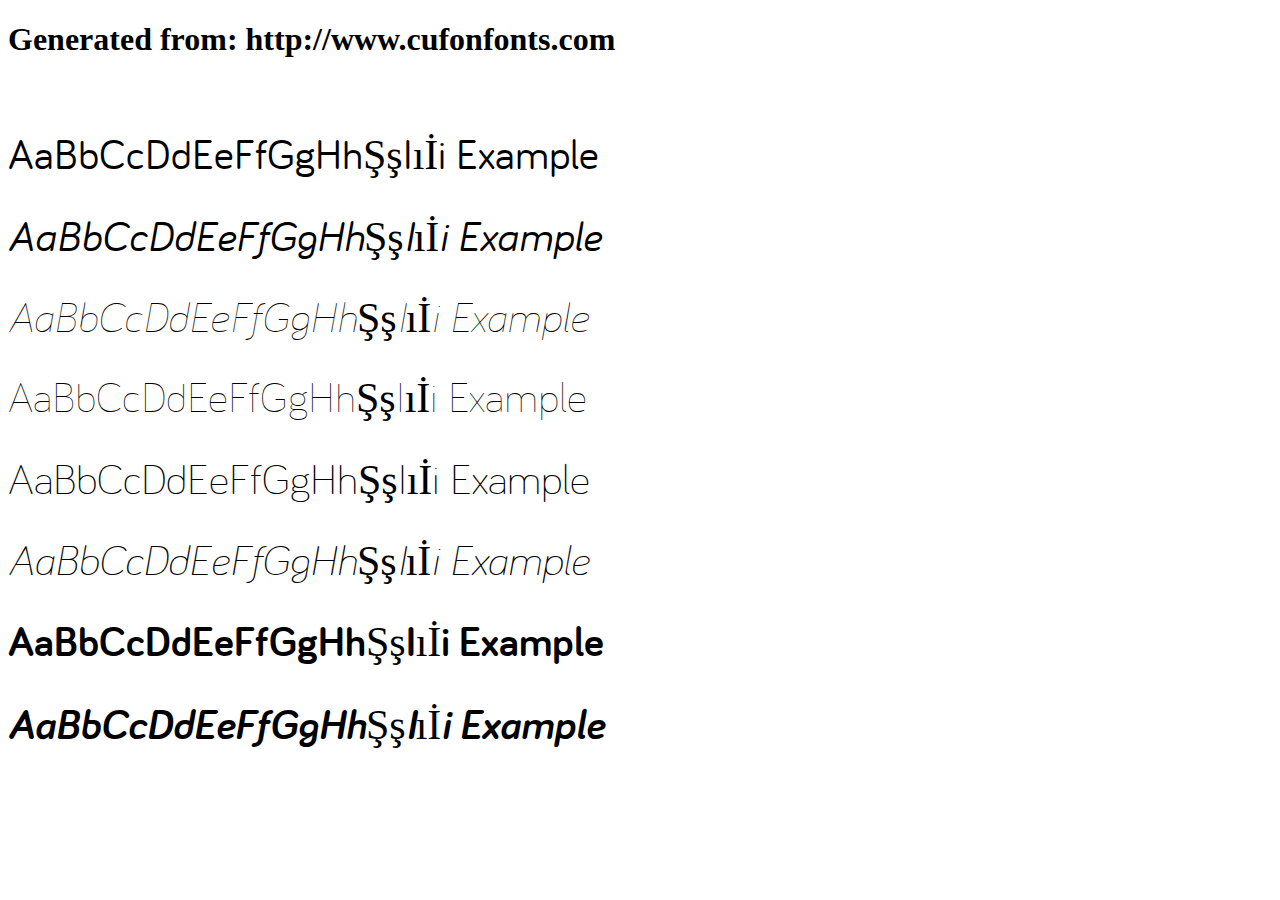
<file: assets/fonts/bariol-cufonfonts-webfont/example.html>
<!DOCTYPE html>
<html xmlns="http://www.w3.org/1999/xhtml">
<head>
    <meta http-equiv="Content-Type" content="text/html; charset=utf-8"/>
    <link rel="stylesheet" type="text/css"
          href="style.css"/>
</head>

<body>

<h1>Generated from: http://www.cufonfonts.com</h1><br/>
<h1 style="font-family:'Bariol Regular';font-weight:normal;font-size:42px">AaBbCcDdEeFfGgHhŞşIıİi Example</h1>
<h1 style="font-family:'Bariol Regular Italic';font-weight:normal;font-size:42px">AaBbCcDdEeFfGgHhŞşIıİi Example</h1>
<h1 style="font-family:'Bariol Thin Italic';font-weight:normal;font-size:42px">AaBbCcDdEeFfGgHhŞşIıİi Example</h1>
<h1 style="font-family:'Bariol Thin';font-weight:normal;font-size:42px">AaBbCcDdEeFfGgHhŞşIıİi Example</h1>
<h1 style="font-family:'Bariol Light';font-weight:normal;font-size:42px">AaBbCcDdEeFfGgHhŞşIıİi Example</h1>
<h1 style="font-family:'Bariol Light Italic';font-weight:normal;font-size:42px">AaBbCcDdEeFfGgHhŞşIıİi Example</h1>
<h1 style="font-family:'Bariol Bold';font-weight:normal;font-size:42px">AaBbCcDdEeFfGgHhŞşIıİi Example</h1>
<h1 style="font-family:'Bariol Bold Italic';font-weight:normal;font-size:42px">AaBbCcDdEeFfGgHhŞşIıİi Example</h1>


</body>
</html>
</file>
<file: assets/fonts/bariol-cufonfonts-webfont/style.css>
/* #### Generated By: http://www.cufonfonts.com #### */

    @font-face {
    font-family: 'Bariol Regular';
    font-style: normal;
    font-weight: normal;
    src: local('Bariol Regular'), url('bariol_regular-webfont.woff') format('woff');
    }
    

    @font-face {
    font-family: 'Bariol Regular Italic';
    font-style: normal;
    font-weight: normal;
    src: local('Bariol Regular Italic'), url('bariol_regular_italic-webfont.woff') format('woff');
    }
    

    @font-face {
    font-family: 'Bariol Thin Italic';
    font-style: normal;
    font-weight: normal;
    src: local('Bariol Thin Italic'), url('bariol_thin_italic-webfont.woff') format('woff');
    }
    

    @font-face {
    font-family: 'Bariol Thin';
    font-style: normal;
    font-weight: normal;
    src: local('Bariol Thin'), url('bariol_thin-webfont.woff') format('woff');
    }
    

    @font-face {
    font-family: 'Bariol Light';
    font-style: normal;
    font-weight: normal;
    src: local('Bariol Light'), url('bariol_light-webfont.woff') format('woff');
    }
    

    @font-face {
    font-family: 'Bariol Light Italic';
    font-style: normal;
    font-weight: normal;
    src: local('Bariol Light Italic'), url('bariol_light_italic-webfont.woff') format('woff');
    }
    

    @font-face {
    font-family: 'Bariol Bold';
    font-style: normal;
    font-weight: normal;
    src: local('Bariol Bold'), url('bariol_bold-webfont.woff') format('woff');
    }
    

    @font-face {
    font-family: 'Bariol Bold Italic';
    font-style: normal;
    font-weight: normal;
    src: local('Bariol Bold Italic'), url('bariol_bold_italic-webfont.woff') format('woff');
    }
</file>
